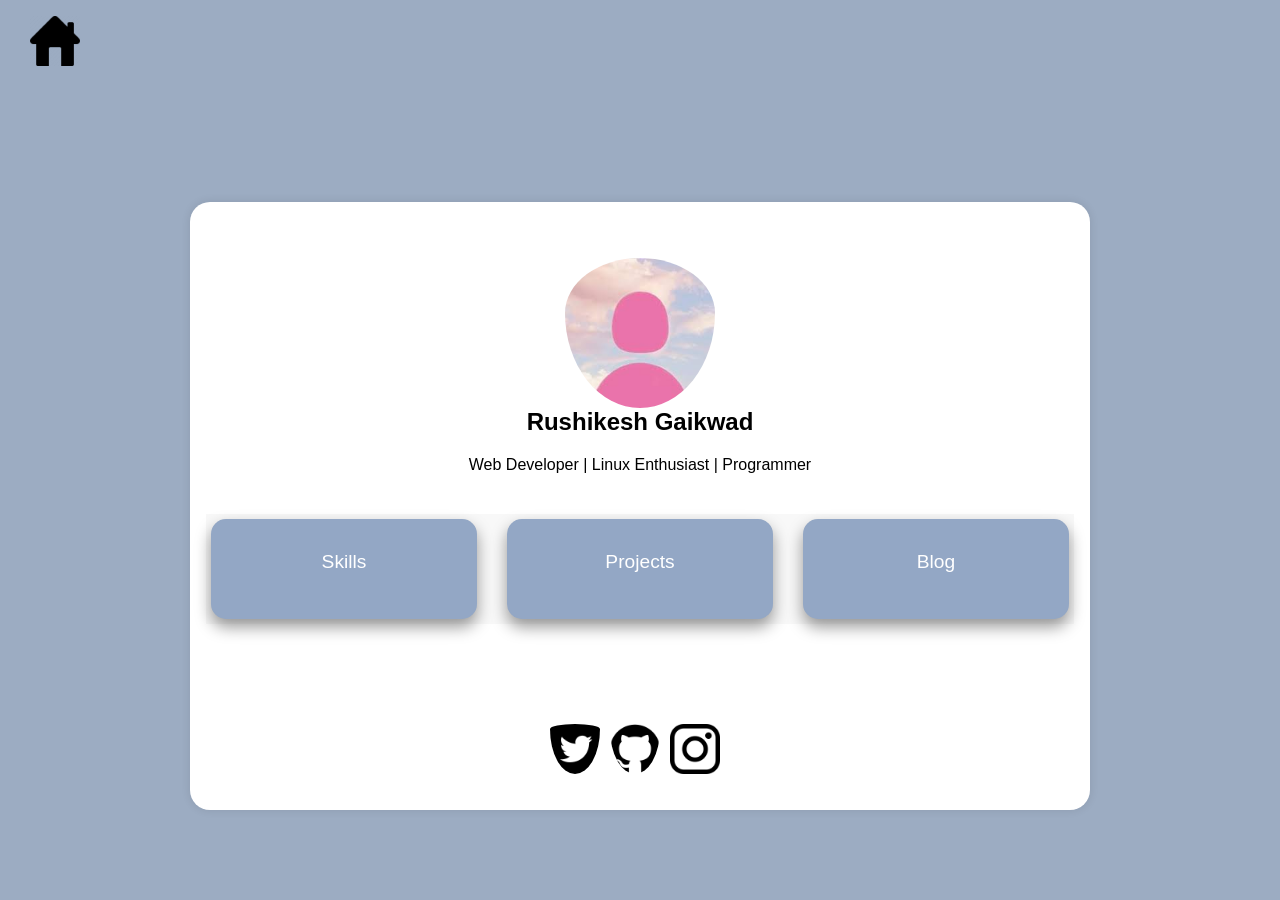
<file: event/webdev/index.html>
<!DOCTYPE html>
<html lang="en">
<head>
  <meta charset="UTF-8">
  <meta name="viewport" content="width=device-width, initial-scale=1.0">
  <title>Portfolio</title>
  <link rel="stylesheet" href="style.css">
</head>
<body>
  <header>
    <a href="index.html"><img src="assets/home.webp" alt=""></a>
</header>
  <div class="container">
    <!-- Profile Section -->
    <div class="section profile">
      <img src="assets/profile.jpeg" alt="Profile Picture">
      <h2>Rushikesh Gaikwad</h2>
      <p>Web Developer | Linux Enthusiast | Programmer</p>
      <div class="link-buttons">
        <a class="link-button" href="skills.html">
          <div >
          Skills
          <!-- <h2>Skills</h2> -->
          </div>
        </a>
        
        <a class="link-button" href="projects.html">
          <div >
          Projects
          <!-- <h2>Skills</h2> -->
          </div>
        </a>

        <a class="link-button" href="blog.html">
          <div >
          Blog
          <!-- <h2>Skills</h2> -->
          </div>
        </a>

      </div>
      <div class="contacts">
        <!-- <h1>Contact</h1> -->
        <a href="https://twitter.com/wraient"><img src="assets/twitter.png" alt="Twitter Link"></a>
        <a href="https://github.com/wraient"><img src="assets/github.png" alt="Github Link"></a>
        <a href="https://instagram.com/nerdrushi" class="instagram" ><img src="assets/instagram.png" alt="instagram Link"></a>
      </div>
    </div>

</body>
</html>
</file>
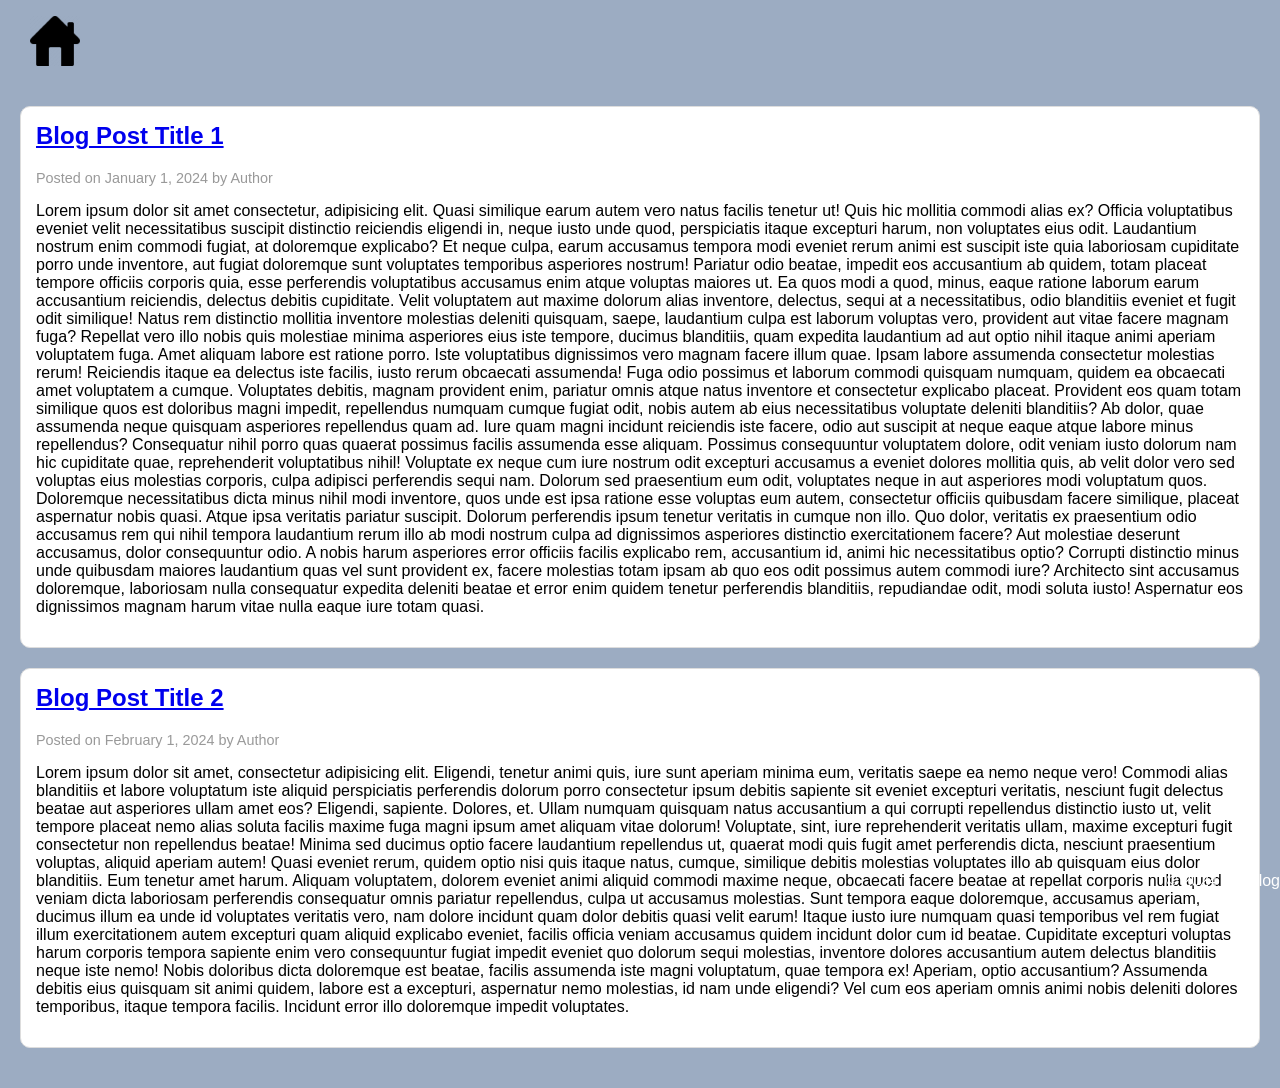
<file: event/webdev/blog.html>
<!DOCTYPE html>
<html lang="en">
<head>
    <meta charset="UTF-8">
    <meta name="viewport" content="width=device-width, initial-scale=1.0">
    <title>My Blog</title>
    <link rel="stylesheet" href="style.css">
</head>
<body>
    <header>
        <a href="index.html"><img src="assets/home.webp" alt=""></a>
    </header>

    <main>
        <section class="posts">
            <article>
                <h2><a href="post1.html">Blog Post Title 1</a></h2>
                <p class="meta">Posted on January 1, 2024 by Author</p>
                <p>Lorem ipsum dolor sit amet consectetur, adipisicing elit. Quasi similique earum autem vero natus facilis tenetur ut! Quis hic mollitia commodi alias ex? Officia voluptatibus eveniet velit necessitatibus suscipit distinctio reiciendis eligendi in, neque iusto unde quod, perspiciatis itaque excepturi harum, non voluptates eius odit. Laudantium nostrum enim commodi fugiat, at doloremque explicabo? Et neque culpa, earum accusamus tempora modi eveniet rerum animi est suscipit iste quia laboriosam cupiditate porro unde inventore, aut fugiat doloremque sunt voluptates temporibus asperiores nostrum! Pariatur odio beatae, impedit eos accusantium ab quidem, totam placeat tempore officiis corporis quia, esse perferendis voluptatibus accusamus enim atque voluptas maiores ut. Ea quos modi a quod, minus, eaque ratione laborum earum accusantium reiciendis, delectus debitis cupiditate. Velit voluptatem aut maxime dolorum alias inventore, delectus, sequi at a necessitatibus, odio blanditiis eveniet et fugit odit similique! Natus rem distinctio mollitia inventore molestias deleniti quisquam, saepe, laudantium culpa est laborum voluptas vero, provident aut vitae facere magnam fuga? Repellat vero illo nobis quis molestiae minima asperiores eius iste tempore, ducimus blanditiis, quam expedita laudantium ad aut optio nihil itaque animi aperiam voluptatem fuga. Amet aliquam labore est ratione porro. Iste voluptatibus dignissimos vero magnam facere illum quae. Ipsam labore assumenda consectetur molestias rerum! Reiciendis itaque ea delectus iste facilis, iusto rerum obcaecati assumenda! Fuga odio possimus et laborum commodi quisquam numquam, quidem ea obcaecati amet voluptatem a cumque. Voluptates debitis, magnam provident enim, pariatur omnis atque natus inventore et consectetur explicabo placeat. Provident eos quam totam similique quos est doloribus magni impedit, repellendus numquam cumque fugiat odit, nobis autem ab eius necessitatibus voluptate deleniti blanditiis? Ab dolor, quae assumenda neque quisquam asperiores repellendus quam ad. Iure quam magni incidunt reiciendis iste facere, odio aut suscipit at neque eaque atque labore minus repellendus? Consequatur nihil porro quas quaerat possimus facilis assumenda esse aliquam. Possimus consequuntur voluptatem dolore, odit veniam iusto dolorum nam hic cupiditate quae, reprehenderit voluptatibus nihil! Voluptate ex neque cum iure nostrum odit excepturi accusamus a eveniet dolores mollitia quis, ab velit dolor vero sed voluptas eius molestias corporis, culpa adipisci perferendis sequi nam. Dolorum sed praesentium eum odit, voluptates neque in aut asperiores modi voluptatum quos. Doloremque necessitatibus dicta minus nihil modi inventore, quos unde est ipsa ratione esse voluptas eum autem, consectetur officiis quibusdam facere similique, placeat aspernatur nobis quasi. Atque ipsa veritatis pariatur suscipit. Dolorum perferendis ipsum tenetur veritatis in cumque non illo. Quo dolor, veritatis ex praesentium odio accusamus rem qui nihil tempora laudantium rerum illo ab modi nostrum culpa ad dignissimos asperiores distinctio exercitationem facere? Aut molestiae deserunt accusamus, dolor consequuntur odio. A nobis harum asperiores error officiis facilis explicabo rem, accusantium id, animi hic necessitatibus optio? Corrupti distinctio minus unde quibusdam maiores laudantium quas vel sunt provident ex, facere molestias totam ipsam ab quo eos odit possimus autem commodi iure? Architecto sint accusamus doloremque, laboriosam nulla consequatur expedita deleniti beatae et error enim quidem tenetur perferendis blanditiis, repudiandae odit, modi soluta iusto! Aspernatur eos dignissimos magnam harum vitae nulla eaque iure totam quasi.</p>
            </article>
            <article>
                <h2><a href="post2.html">Blog Post Title 2</a></h2>
                <p class="meta">Posted on February 1, 2024 by Author</p>
                <p>Lorem ipsum dolor sit amet, consectetur adipisicing elit. Eligendi, tenetur animi quis, iure sunt aperiam minima eum, veritatis saepe ea nemo neque vero! Commodi alias blanditiis et labore voluptatum iste aliquid perspiciatis perferendis dolorum porro consectetur ipsum debitis sapiente sit eveniet excepturi veritatis, nesciunt fugit delectus beatae aut asperiores ullam amet eos? Eligendi, sapiente. Dolores, et. Ullam numquam quisquam natus accusantium a qui corrupti repellendus distinctio iusto ut, velit tempore placeat nemo alias soluta facilis maxime fuga magni ipsum amet aliquam vitae dolorum! Voluptate, sint, iure reprehenderit veritatis ullam, maxime excepturi fugit consectetur non repellendus beatae! Minima sed ducimus optio facere laudantium repellendus ut, quaerat modi quis fugit amet perferendis dicta, nesciunt praesentium voluptas, aliquid aperiam autem! Quasi eveniet rerum, quidem optio nisi quis itaque natus, cumque, similique debitis molestias voluptates illo ab quisquam eius dolor blanditiis. Eum tenetur amet harum. Aliquam voluptatem, dolorem eveniet animi aliquid commodi maxime neque, obcaecati facere beatae at repellat corporis nulla quod veniam dicta laboriosam perferendis consequatur omnis pariatur repellendus, culpa ut accusamus molestias. Sunt tempora eaque doloremque, accusamus aperiam, ducimus illum ea unde id voluptates veritatis vero, nam dolore incidunt quam dolor debitis quasi velit earum! Itaque iusto iure numquam quasi temporibus vel rem fugiat illum exercitationem autem excepturi quam aliquid explicabo eveniet, facilis officia veniam accusamus quidem incidunt dolor cum id beatae. Cupiditate excepturi voluptas harum corporis tempora sapiente enim vero consequuntur fugiat impedit eveniet quo dolorum sequi molestias, inventore dolores accusantium autem delectus blanditiis neque iste nemo! Nobis doloribus dicta doloremque est beatae, facilis assumenda iste magni voluptatum, quae tempora ex! Aperiam, optio accusantium? Assumenda debitis eius quisquam sit animi quidem, labore est a excepturi, aspernatur nemo molestias, id nam unde eligendi? Vel cum eos aperiam omnis animi nobis deleniti dolores temporibus, itaque tempora facilis. Incidunt error illo doloremque impedit voluptates.</p>
            </article>
        </section>
    </main>

    <footer>
        <p>&copy; 2024 My Blog</p>
    </footer>
</body>
</html>
</file>
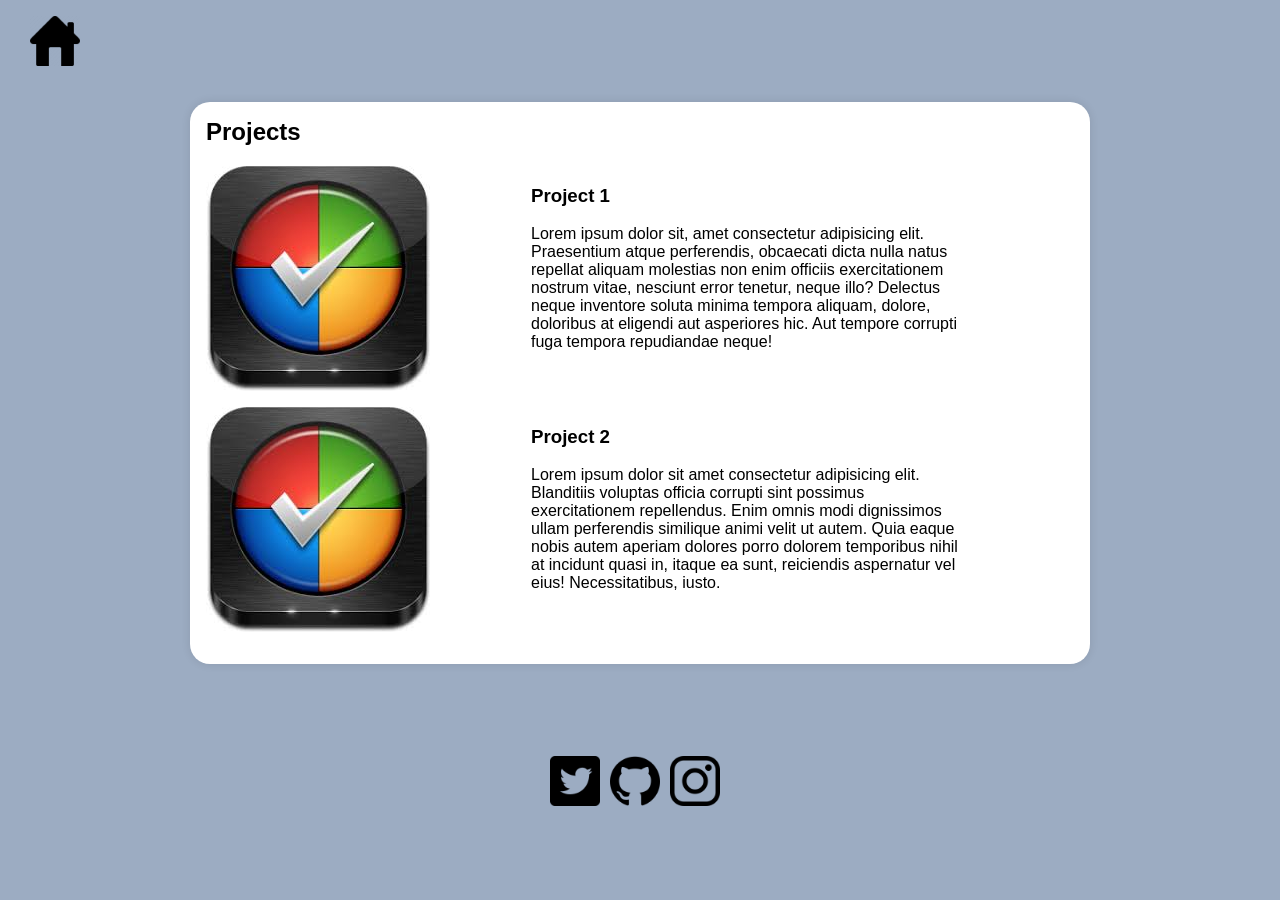
<file: event/webdev/projects.html>
<!DOCTYPE html>
<html lang="en">
<head>
    <meta charset="UTF-8">
    <meta name="viewport" content="width=device-width, initial-scale=1.0">
    <title>Document</title>
    <link rel="stylesheet" href="style.css">

</head>
<body>

    <header>
        <a href="index.html"><img src="assets/home.webp" alt=""></a>
    </header>
    <div class="container">
        <div class="section projects">
            <h2>Projects</h2>
            <div class="project">
            <img src="assets/project1.jpeg" alt="Project Image">
                <div class="project-details">
                    <h3>Project 1</h3>
                    <p>Lorem ipsum dolor sit, amet consectetur adipisicing elit. Praesentium atque perferendis, obcaecati dicta nulla natus repellat aliquam molestias non enim officiis exercitationem nostrum vitae, nesciunt error tenetur, neque illo? Delectus neque inventore soluta minima tempora aliquam, dolore, doloribus at eligendi aut asperiores hic. Aut tempore corrupti fuga tempora repudiandae neque!</p>
                </div>
            </div>
            <div class="project">
                <img src="assets/project1.jpeg" alt="Project Image">
                <div class="project-details">
                    <h3>Project 2</h3>
                    <p>Lorem ipsum dolor sit amet consectetur adipisicing elit. Blanditiis voluptas officia corrupti sint possimus exercitationem repellendus. Enim omnis modi dignissimos ullam perferendis similique animi velit ut autem. Quia eaque nobis autem aperiam dolores porro dolorem temporibus nihil at incidunt quasi in, itaque ea sunt, reiciendis aspernatur vel eius! Necessitatibus, iusto.</p>
                </div>
            </div>
        </div>
    </div>
    <div class="contacts">
        <!-- <h1>Contact</h1> -->
        <a href="https://twitter.com/wraient"><img src="assets/twitter.png" alt="Twitter Link"></a>
        <a href="https://github.com/wraient"><img src="assets/github.png" alt="Github Link"></a>
        <a href="https://instagram.com/nerdrushi" class="instagram" ><img src="assets/instagram.png" alt="instagram Link"></a>
      </div>
</body>
</html>
</file>
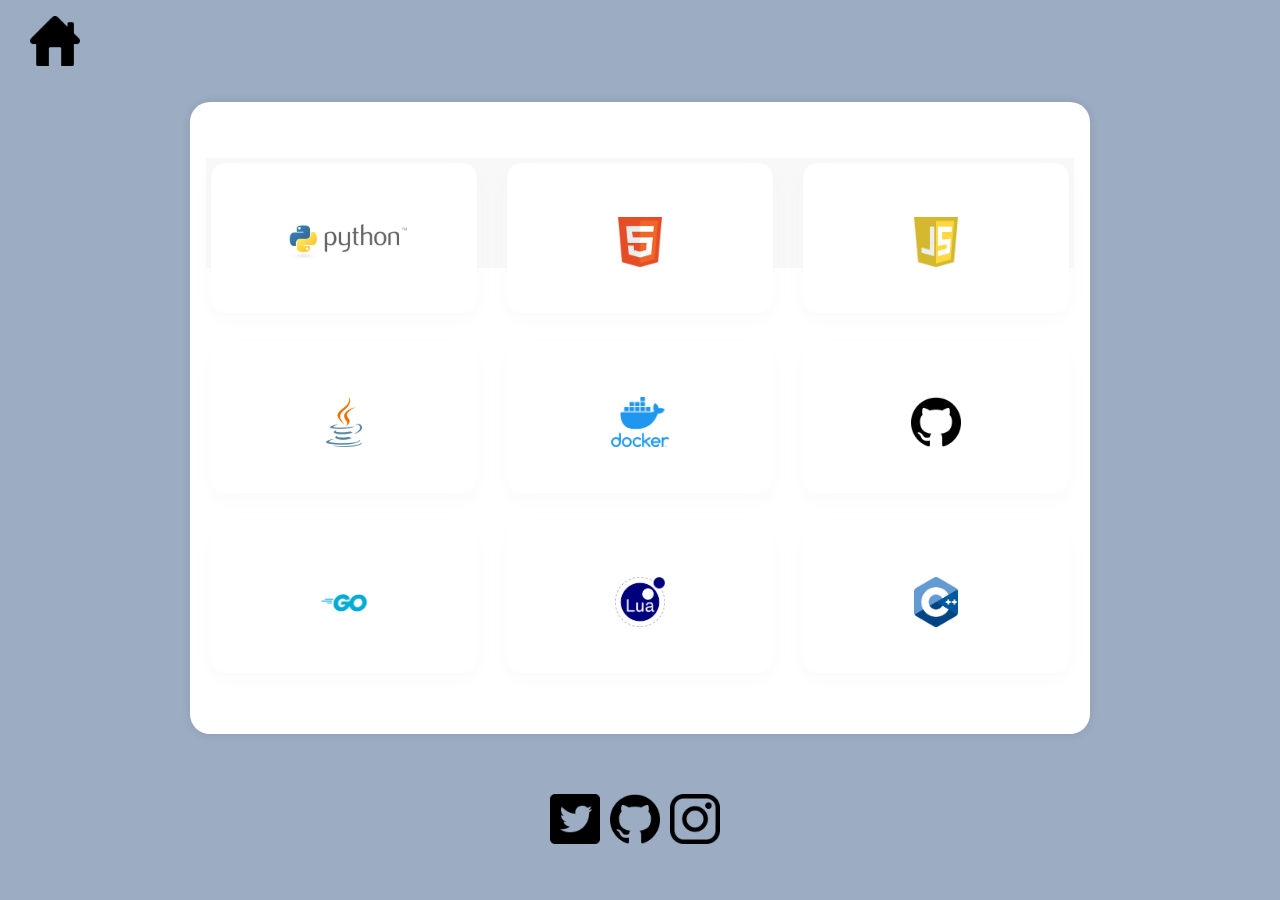
<file: event/webdev/skills.html>
<!DOCTYPE html>
<html lang="en">
<head>
    <meta charset="UTF-8">
    <meta name="viewport" content="width=device-width, initial-scale=1.0">
    <title>Document</title>
    <link rel="stylesheet" href="style.css">

</head>
<body>
    <header>
        <a href="index.html"><img src="assets/home.webp" alt=""></a>
    </header>
    <div class="container">
        <!-- Profile Section -->
    <!-- <div class="section profile"> -->
    <!-- Skills Section -->
        <div class="section skills">
            <!-- <h2>Skills</h2>
            <ul>
            <li>HTML</li>
            <li>CSS</li>
            <li>JavaScript</li>
            <li>Python</li>
            <li>React</li>
            </ul> -->
            <div class="skills-buttons">
                <a class="skills-button" href="skills.html">
                  <div >
                  Python
                  <!-- <h2>Skills</h2> -->
                  </div>
                  <img src="assets/python.png" alt="">
                </a>
                
                <a class="skills-button" href="projects.html">
                  <div >
                  HTML & CSS
                  <!-- <h2>Skills</h2> -->
                  </div>
                  <img src="assets/html.png" alt="">
                </a>
        
                <a class="skills-button" href="skills.html">
                  <div >
                  JavaScript
                  <!-- <h2>Skills</h2> -->
                  </div>
                  <img src="assets/javascript.webp" alt="">
                </a>
                <a class="skills-button" href="skills.html">
                  <div >
                  Java
                  <!-- <h2>Skills</h2> -->
                  </div>
                  <img src="assets/java.png" alt="">
                </a>
                
                <a class="skills-button" href="projects.html">
                  <div >
                  Docker
                  <!-- <h2>Skills</h2> -->
                  </div>
                  <img src="assets/docker.png" alt="">
                </a>
        
                <a class="skills-button" href="skills.html">
                  <div >
                  Git
                  <!-- <h2>Skills</h2> -->
                  </div>
                  <img src="assets/github.png" alt="">
                </a>
                <a class="skills-button" href="skills.html">
                  <div >
                  Go
                  <!-- <h2>Skills</h2> -->
                  </div>
                  <img src="assets/go.png" alt="">
                </a>
                
                <a class="skills-button" href="projects.html">
                  <div >
                  Lua
                  <!-- <h2>Skills</h2> -->
                  </div>
                  <img src="assets/lua.png" alt="">
                </a>
        
                <a class="skills-button" href="skills.html">
                  <div >
                  C++
                  <!-- <h2>Skills</h2> -->
                  </div>
                  <img src="assets/cpp.png" alt="">
                </a>
        
              </div>
              
      </div>
      <div class="contacts">
        <!-- <h1>Contact</h1> -->
        <a href="https://twitter.com/wraient"><img src="assets/twitter.png" alt="Twitter Link"></a>
        <a href="https://github.com/wraient"><img src="assets/github.png" alt="Github Link"></a>
        <a href="https://instagram.com/nerdrushi" class="instagram" ><img src="assets/instagram.png" alt="instagram Link"></a>
      </div>
      <!-- Projects Section -->
    </div>
</body>
</html>
</file>
<file: event/webdev/style.css>
body {
    font-family: Arial, sans-serif;
    margin: 0;
    padding: 0;
    background-color: #9cacc2;
}
header {
    /* background-color: #333; */
    color: #fff;
    text-align: left;
    padding: 1rem 0;

}
header a{
    text-decoration: none;
}

header img{
    margin-left:30px;
    height:50px;
}

header a:visited{
    color:white;
}

header h1 {
    margin: 0;
}


.container {
    max-width: 900px;
    margin: 0 auto;
    padding: 1rem;
}
.section {
    background-color: #fff;
    padding: 1rem;
    margin-bottom: 1rem;
    border-radius: 20px;
    box-shadow: 0 0 10px rgba(0, 0, 0, 0.1);
}
.section h2 {
    margin-top: 0;
}

.link-buttons{
    margin-top: 40px;
    background-color: red;
    height:100px;
    display: grid;
    grid-template-columns: repeat(3, 1fr);
    gap: 30px;
    text-align: center;
    padding: 5px;
    transition: background-color 0.3s, transform 0.3s, box-shadow 0.3s;
    /* width:80%; */
    background-color: #f8f8f8;
    /* border: 1px solid #ddd; */
    cursor: pointer;
    /* box-shadow: 0 4px 8px rgba(0, 0, 0, 0.2); */
    
}

.link-button{
    border-radius: 15px;
    text-decoration: none;
    font-size: larger;
    background-color: #93a7c5;
    color: white;
    align-items: center;

    transform: scale(1);
    transition: transform 0.3s ease-in-out; /* Adding transition for the transform property */

    box-shadow: 0 8px 16px rgba(0, 0, 0, 0.4);
}

.link-button div{
    margin-top: 12%;
}

.link-button:hover{
    background-color: #32383a;
    color: white;
    transform: scale(1.20);
}


.link-buttons{
    margin-top: 40px;
    background-color: red;
    height:100px;
    display: grid;
    grid-template-columns: repeat(3, 1fr);
    gap: 30px;
    text-align: center;
    padding: 5px;
    transition: background-color 0.3s, transform 0.3s, box-shadow 0.3s;
    /* width:80%; */
    background-color: #f8f8f8;
    /* border: 1px solid #ddd; */
    cursor: pointer;
    /* box-shadow: 0 4px 8px rgba(0, 0, 0, 0.2); */
    
}

.skills-buttons{
    margin-top: 40px;
    background-color: red;
    height:500px;
    display: grid;
    grid-template-columns: repeat(3, 1fr);
    gap: 30px;
    text-align: center;
    padding: 5px;
    transition: background-color 0.3s, transform 0.3s, box-shadow 0.3s;
    /* width:80%; */
    background-color: #f8f8f8;
    /* border: 1px solid #ddd; */
    cursor: pointer;
    /* box-shadow: 0 4px 8px rgba(0, 0, 0, 0.2); */
    
}

.skills-button img{
    height:50px;
}

.skills-button{
    border-radius: 15px;
    text-decoration: none;
    font-size: larger;
    background-color: #ffffff;
    color: white;
    align-items: center;
    height: 150px;

    transform: scale(1);
    transition: transform 0.3s ease-in-out; /* Adding transition for the transform property */

    box-shadow: 0 8px 16px rgba(247, 246, 246, 0.4);
}

.skills-button div{
    margin-top: 12%;
}

.skills-button:hover{
    background-color: #32383a;
    color: white;
    transform: scale(1.20);
}


.skills-buttons{
    margin-top: 40px;
    background-color: red;
    height:100px;
    display: grid;
    grid-template-columns: repeat(3, 1fr);
    gap: 30px;
    text-align: center;
    padding: 5px;
    transition: background-color 0.3s, transform 0.3s, box-shadow 0.3s;
    /* width:80%; */
    background-color: #f8f8f8;
    /* border: 1px solid #ddd; */
    cursor: pointer;
    /* box-shadow: 0 4px 8px rgba(0, 0, 0, 0.2); */
    
}



.profile{
    margin-top: 100px;
}

.profile img {
    padding-top: 40px;
    width: 150px;
    height: 150px;
    border-radius: 50%;
    display: block;
    margin: 0 auto;
}
.profile h2, .profile p {
    text-align: center;
}

.skills{
    height: 600px;
}

.skills ul {
    list-style: none;
    padding: 0;
}
.skills ul li {
    background: #98989e;
    color: #fff;
    padding: 0.5rem;
    margin-bottom: 0.5rem;
    border-radius: 3px;
}
.projects .project {
    display: flex;
    /* justify-content: space-between; */
    margin-bottom: 1rem;
}
.projects .project img {
    max-width: 45%;
    margin-right:100px;
    border-radius: 5px;
}
.projects .project .project-details {
    max-width: 50%;
}

.contacts {
    /* margin-top: 20px; */
    padding-top: 20px;
    padding-bottom: 20px;
    display: flex;
    justify-content: center; /* Center horizontally */
    align-items: center; /* Center vertically */
    text-align: center; /* Center text within div */
    margin-top: 40px; /* Adjust as needed */
}


.contacts h1 {
    margin-right: 20px; /* Add space between header and links */
}

.contacts a {
    margin-right: 10px; /* Add space between links */
}

/* .contacts img {
    width: 30px; /* Adjust image size as needed */
    /* } */ 
    
.contacts img{
    height:50px;
    width: auto;
}

.instagram img{
    border-radius: 0%;
    height:50px;
    width: 50px;
}

main {
    padding: 20px;
}

.posts article {
    background-color: white;
    border: 1px solid #ddd;
    border-radius: 10px;
    margin-bottom: 20px;
    padding: 15px;
}

.posts article h2 {
    margin-top: 0;
}

.posts article .meta {
    color: #999;
    font-size: 0.9em;
    margin-bottom: 10px;
}

footer {
    /* background-color: #333; */
    color: white;
    padding: 10px 0;
    /* display: inline-block; */
    text-align: center;
    position: fixed;
    bottom: 0;
    right:0;
}

footer p {
    margin: 0;
}
</file>
